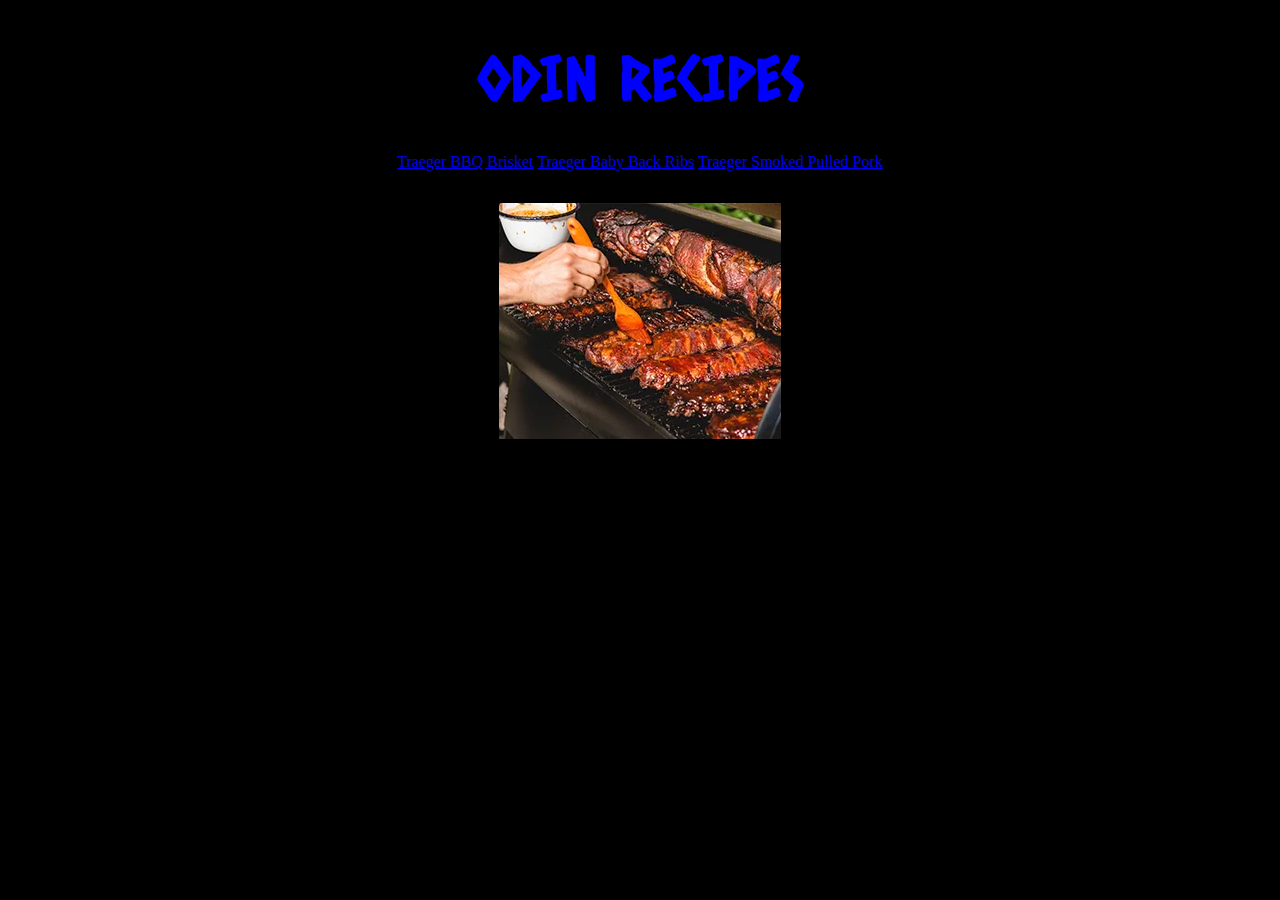
<file: index.html>
<!DOCTYPE html>
<html lang="en">
<head>
    <meta charset="UTF-8">
    <meta http-equiv="X-UA-Compatible" content="IE=edge">
    <meta name="viewport" content="width=device-width, initial-scale=1.0">
    <link rel="stylesheet" href="style.css">
    <link rel="preconnect" href="https://fonts.googleapis.com">
<link rel="preconnect" href="https://fonts.gstatic.com" crossorigin>
<link href="https://fonts.googleapis.com/css2?family=Caesar+Dressing&display=swap" rel="stylesheet">

    <title>Odin Recipes Project</title>
</head>

<body>
    
    <div id="project">


        <h1>Odin Recipes</h1>
    </div>

   <div class="links">
        <a href="Recipes/brisket.html">Traeger BBQ Brisket</a>
        <a href="Recipes/ribs.html">Traeger Baby Back Ribs</a>
        <a href="Recipes/pulledpork.html">Traeger Smoked Pulled Pork</a>
   </div>
    <div class="main">
        <img src="/images/main" alt="Traeger">
    </div>
</body>
    
    

</html>
</file>
<file: style.css>
body {
    background-color: black;
    font-family: 'Times New Roman', Times, serif;
}

#project {
    color: blue;
    text-transform: uppercase;
    font-size: 30px;
    text-align: center;
    font-family: "Caesar Dressing";
}

.links {
    position: relative;
    text-align: center;
    padding-bottom: 2em;
    

}

.main {
    display: flex;
    justify-content: center;
}
</file>
